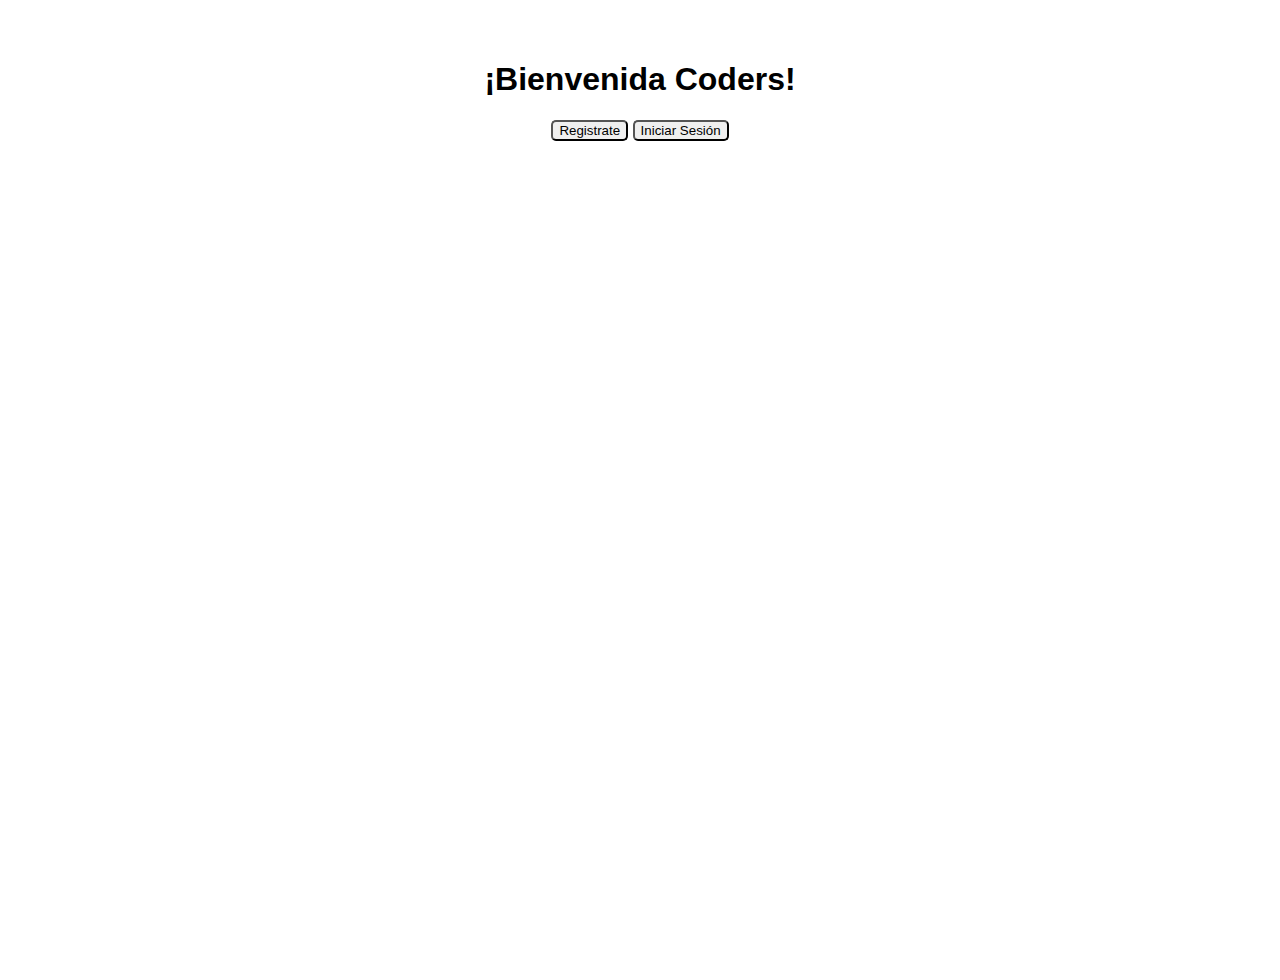
<file: index.html>
<!DOCTYPE html>
<html lang="en">
<head>
	<meta charset="UTF-8">
	<title>Repechaje</title>
	<link rel="stylesheet" type="text/css" href="assets/css/main.css">
</head>
<body>
<div>
	<h1>¡Bienvenida Coders!</h1>
	<button id='registrate'>Registrate</button>
	<button id='iniciar'>Iniciar Sesión</button>
</div>
<script type="text/javascript" src="assets/js/app.js"></script>	
</body>
</html>
</file>
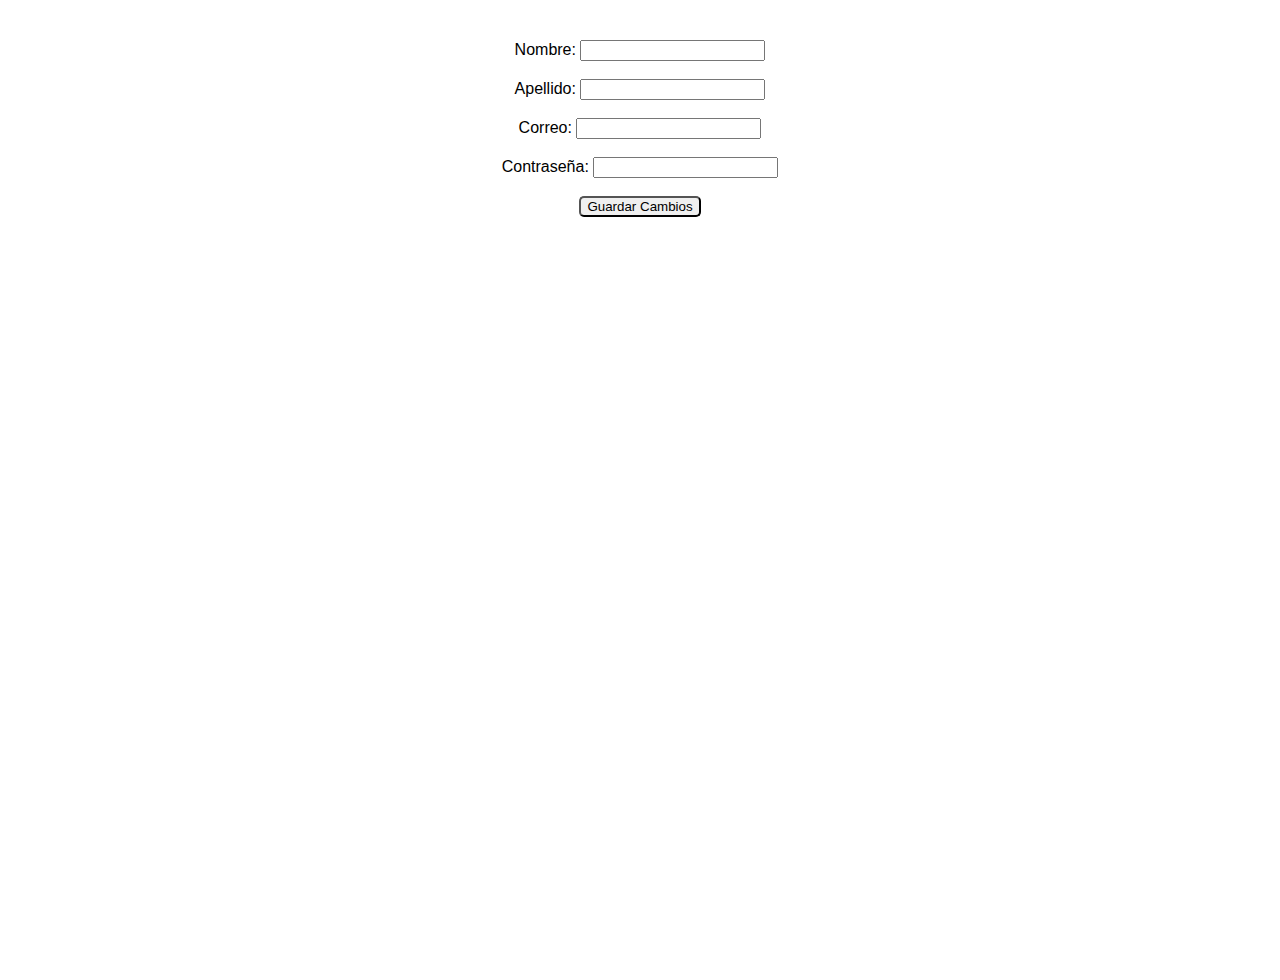
<file: editar.html>
<!DOCTYPE html>
<html lang="es">
  <head>
    <meta charset="UTF-8">
    <meta name="viewport" content="width=device-width, initial-scale=1.0">
    <meta http-equiv="X-UA-Compatible" content="ie=edge">
    <link rel="stylesheet" href="assets/css/main.css">
    <title>Editando</title>
  </head>
  <body>
    <form>
     <label for="nombre">Nombre: </label><input type="text" class="input-editar">
     <br><br>
     <label for="apellido">Apellido: </label><input type="text" class="input-editar">
     <br><br>
     <label for="">Correo: </label><input type="text" class="input-editar">
     <br><br>
     <label for="contraseña">Contraseña: </label><input type="text" class="input-editar">
     <br><br>
     <button>Guardar Cambios</button>
    </form>
    <script type="text/javascript" src="assets/js/editar.js"></script>
  </body>
</html>
</file>
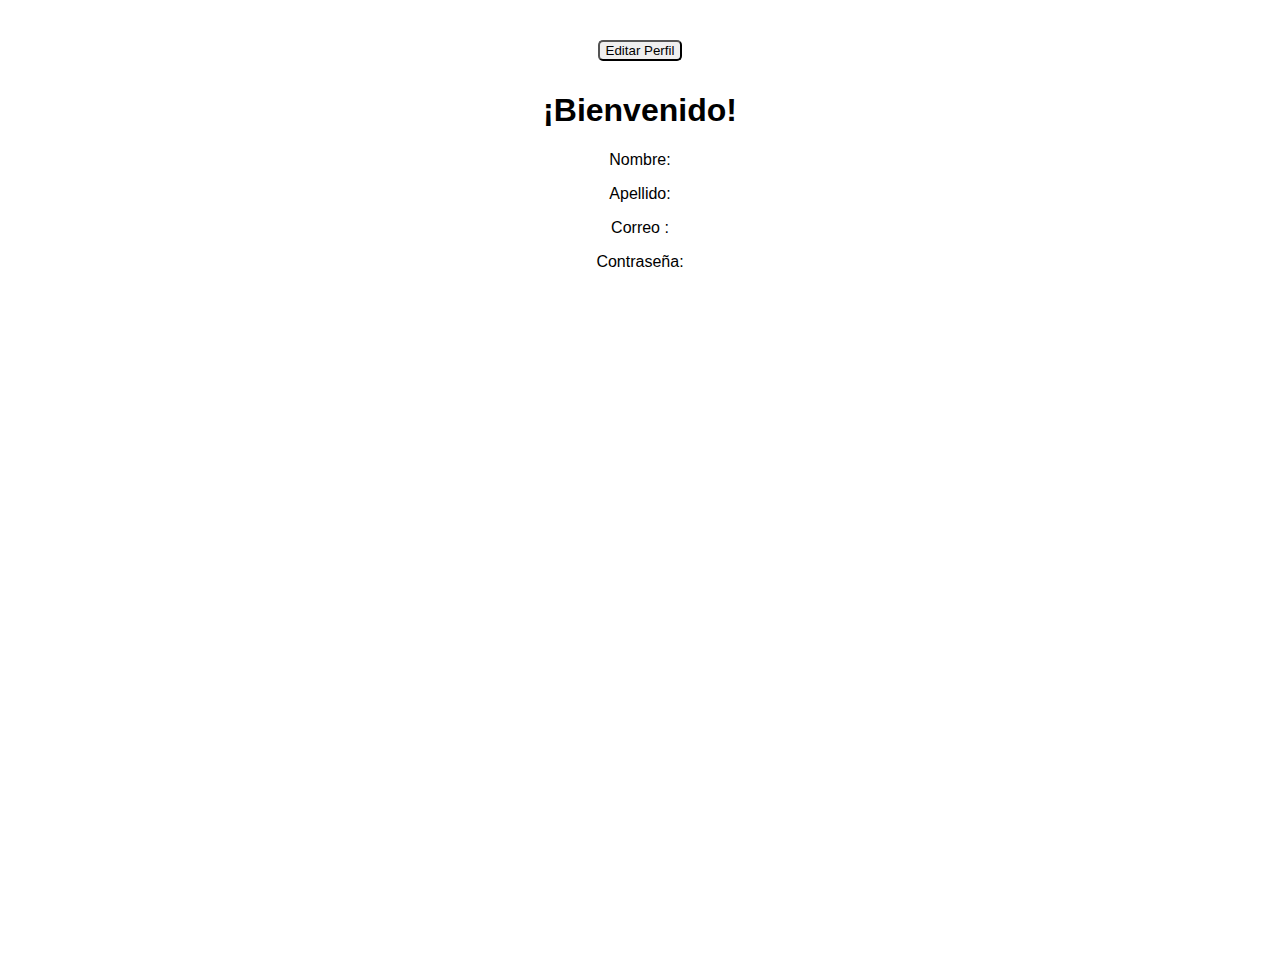
<file: iniciar.html>
<!DOCTYPE html>
<html lang="es">
  <head>
    <meta charset="UTF-8">
    <meta name="viewport" content="width=device-width, initial-scale=1.0">
    <meta http-equiv="X-UA-Compatible" content="ie=edge">
    <link rel="stylesheet" href="assets/css/main.css">
    <title>Coder</title>
  </head>
  <body>
    <button id="editar">Editar Perfil</button>
    <h1>¡Bienvenido!</h1>
    <div id="bienvenida">
      <p>Nombre: <span id="nombre-coder" class="color-dato"></span></p>
      <p>Apellido: <span id="apellido-coder" class="color-dato"></span></p>
      <p>Correo : <span id="correo-coder" class="color-dato"></span></p>
      <p>Contraseña: <span id="contraseña-coder" class="color-dato"></span></p>
    </div>
    <br><br>
    <script type="text/javascript" src="assets/js/iniciar.js"></script>
  </body>
</html>
</file>
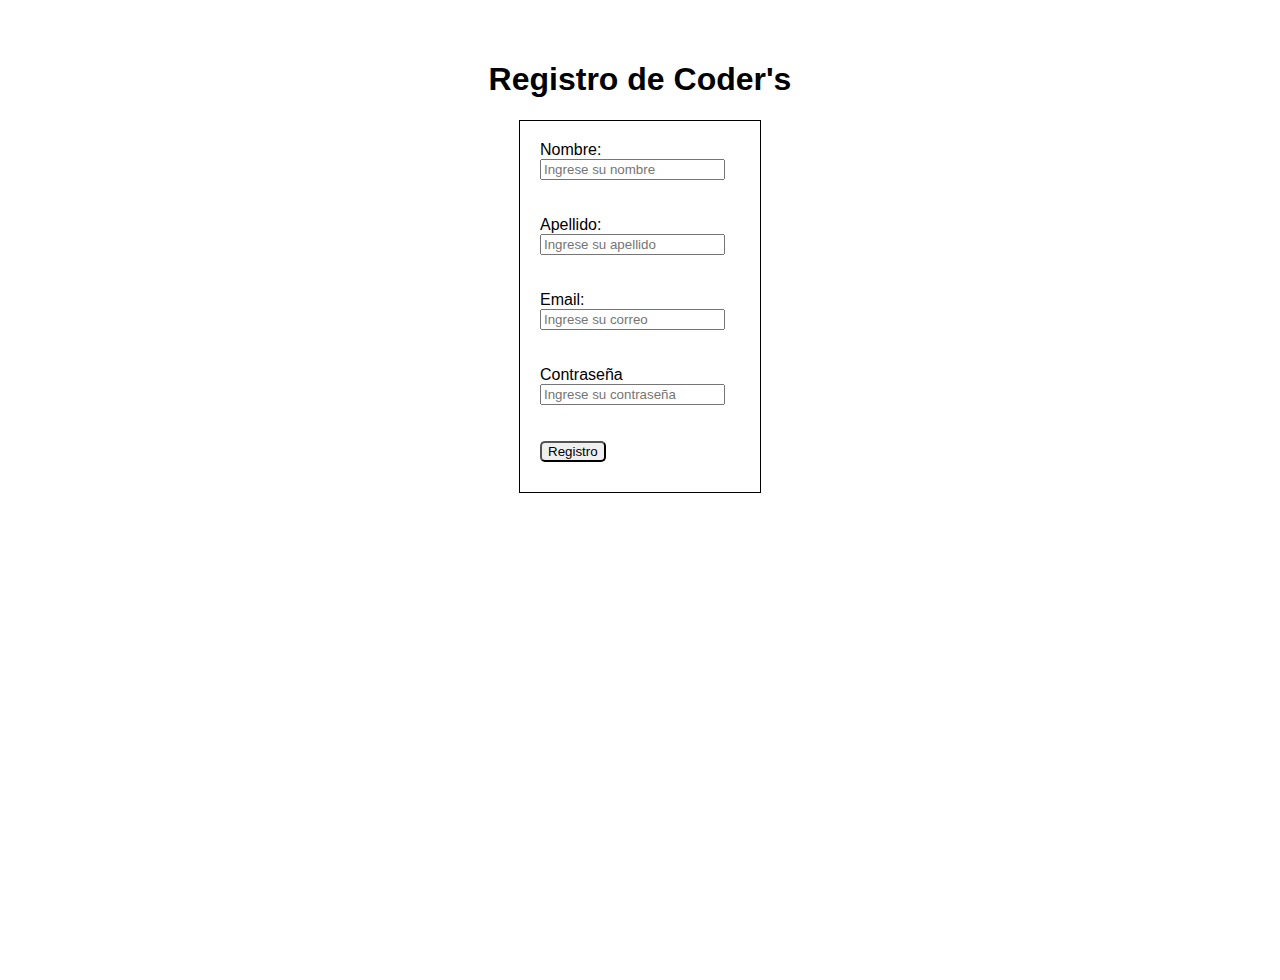
<file: registro.html>
<!DOCTYPE html>
<html lang="en">
<head>
	<meta charset="UTF-8">
	<title>Registro</title>
	<link rel="stylesheet" type="text/css" href="assets/css/main.css">
</head>
<body>
	<h1>Registro de Coder's</h1>
	<form id='form'>
		<label for='name'>Nombre:</label>
		<input type="text" name="nana" id='name' class='input-registro' placeholder="Ingrese su nombre">
		<br>
		<span></span>
		<br><br>
		<label for='lastname'>Apellido:</label>
		<input type="text" name="lastname" id='lastname'  class='input-registro' placeholder="Ingrese su apellido">
		<br>
		<span></span>
		<br><br>
		<label for='email'>Email:</label>
		<input type="email" name="Email" id='email' class='input-registro' placeholder="Ingrese su correo">
		<br>
		<span></span>
		<br><br>
		<label for="password" class="sr-only">Contraseña</label>
        <input type="password" id="password" class='input-registro' placeholder="Ingrese su contraseña">
		<br>
		<span></span>
		<br><br>
		<button id='registro'>Registro</button>
	</form>
	<span id='alerta'></span>
	<script type="text/javascript" src='assets/js/registro.js'></script>
</body>
</html>
</file>
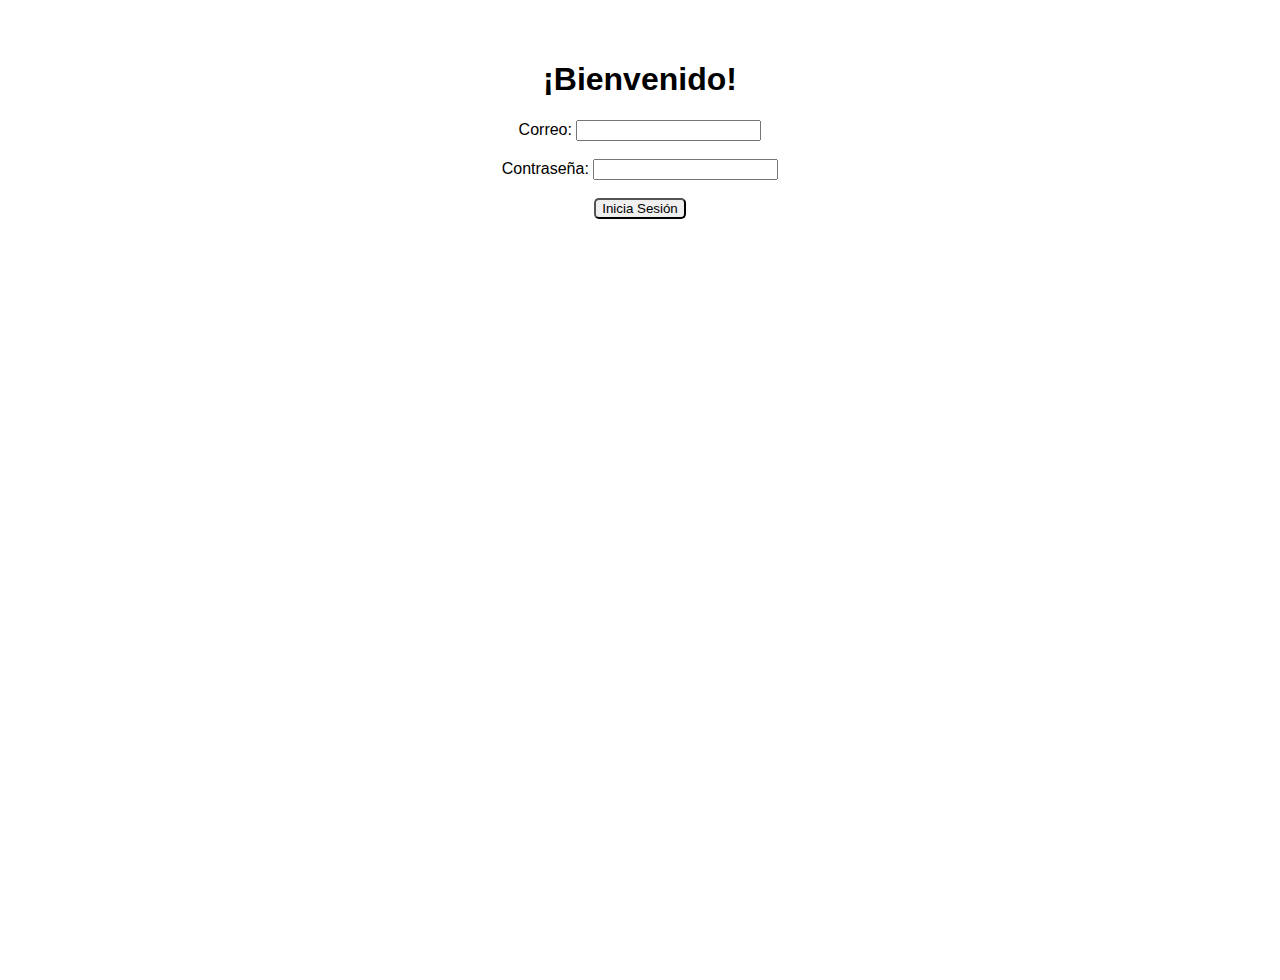
<file: sign.html>
<!DOCTYPE html>
<html lang="es">
  <head>
    <meta charset="UTF-8">
    <meta name="viewport" content="width=device-width, initial-scale=1.0">
    <meta http-equiv="X-UA-Compatible" content="ie=edge">
    <link rel="stylesheet" href="assets/css/main.css">
    <title>Coder</title>
  </head>
  <body>
    <h1>¡Bienvenido!</h1>
    <div id="bienvenida">
      <form>
        <label for="">Correo: </label><input type="text" class="input-sign">
        <br><br>
        <label for="contraseña">Contraseña: </label><input type="text" class="input-sign">
        <br><br>
        <button >Inicia Sesión</button>
      </form>
    </div>
    <script type="text/javascript" src="assets/js/sing.js"></script>
  </body>
</html>
</file>
<file: assets/css/main.css>
body{
	text-align: center;
    margin: 0 auto;
	display: block;
	height: 100vh;
    padding-top: 40px;
    padding-bottom: 40px;
    font-family: 'Raleway', sans-serif;
}

button{
	margin: 0 auto;
	margin-bottom: 10px;
    border-top-left-radius: 5px;
    border-top-right-radius: 5px;
    border-bottom-right-radius: 5px;
    border-bottom-left-radius: 5px;
    font-family: 'Raleway', sans-serif;
    text-align: center;
}
 #form{	
    font-family: 'Raleway', sans-serif;
    width: 200px;
    border: 1px solid black;
    margin: 0 auto;
    text-align: left;
    padding: 20px;
}
</file>
